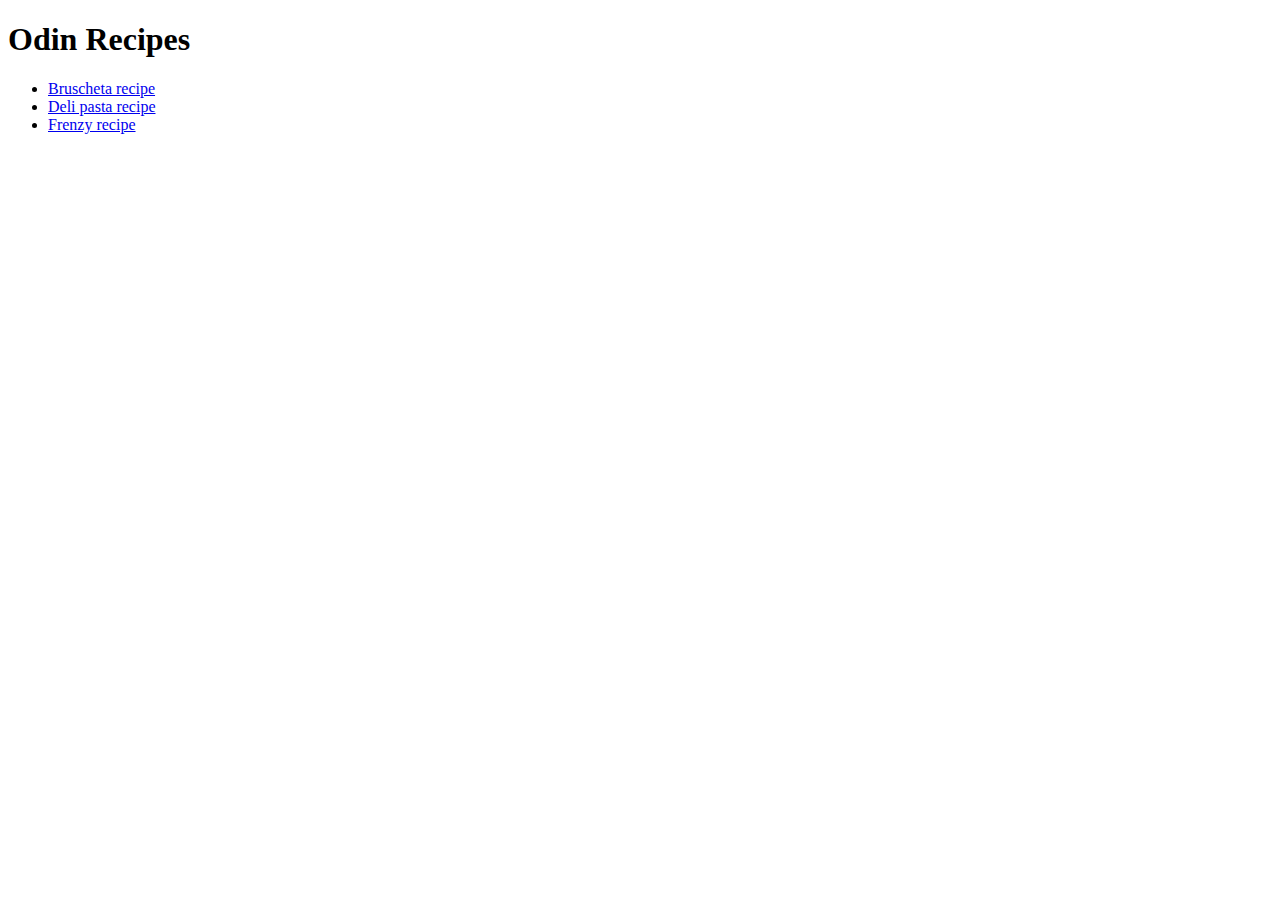
<file: index.html>
<!DOCTYPE html>
<html lang="en">
<head>
    <meta charset="UTF-8">
    <meta http-equiv="X-UA-Compatible" content="IE=edge">
    <meta name="viewport" content="width=device-width, initial-scale=1.0">
    <title>Document</title>
</head>
<body>
    <h1>Odin Recipes</h1>
    <ul>
        <li><a href="./recipes/bruscheta.html">Bruscheta recipe</a></li>
        <li><a href="https://www.allrecipes.com/recipe/8420657/italian-deli-pasta-salad/">Deli pasta recipe</a></li>
        <li><a href="https://www.allrecipes.com/recipe/38353/cantaloupe-frenzy/">Frenzy recipe</a></li>
    </ul>
</body>
</html>
</file>
